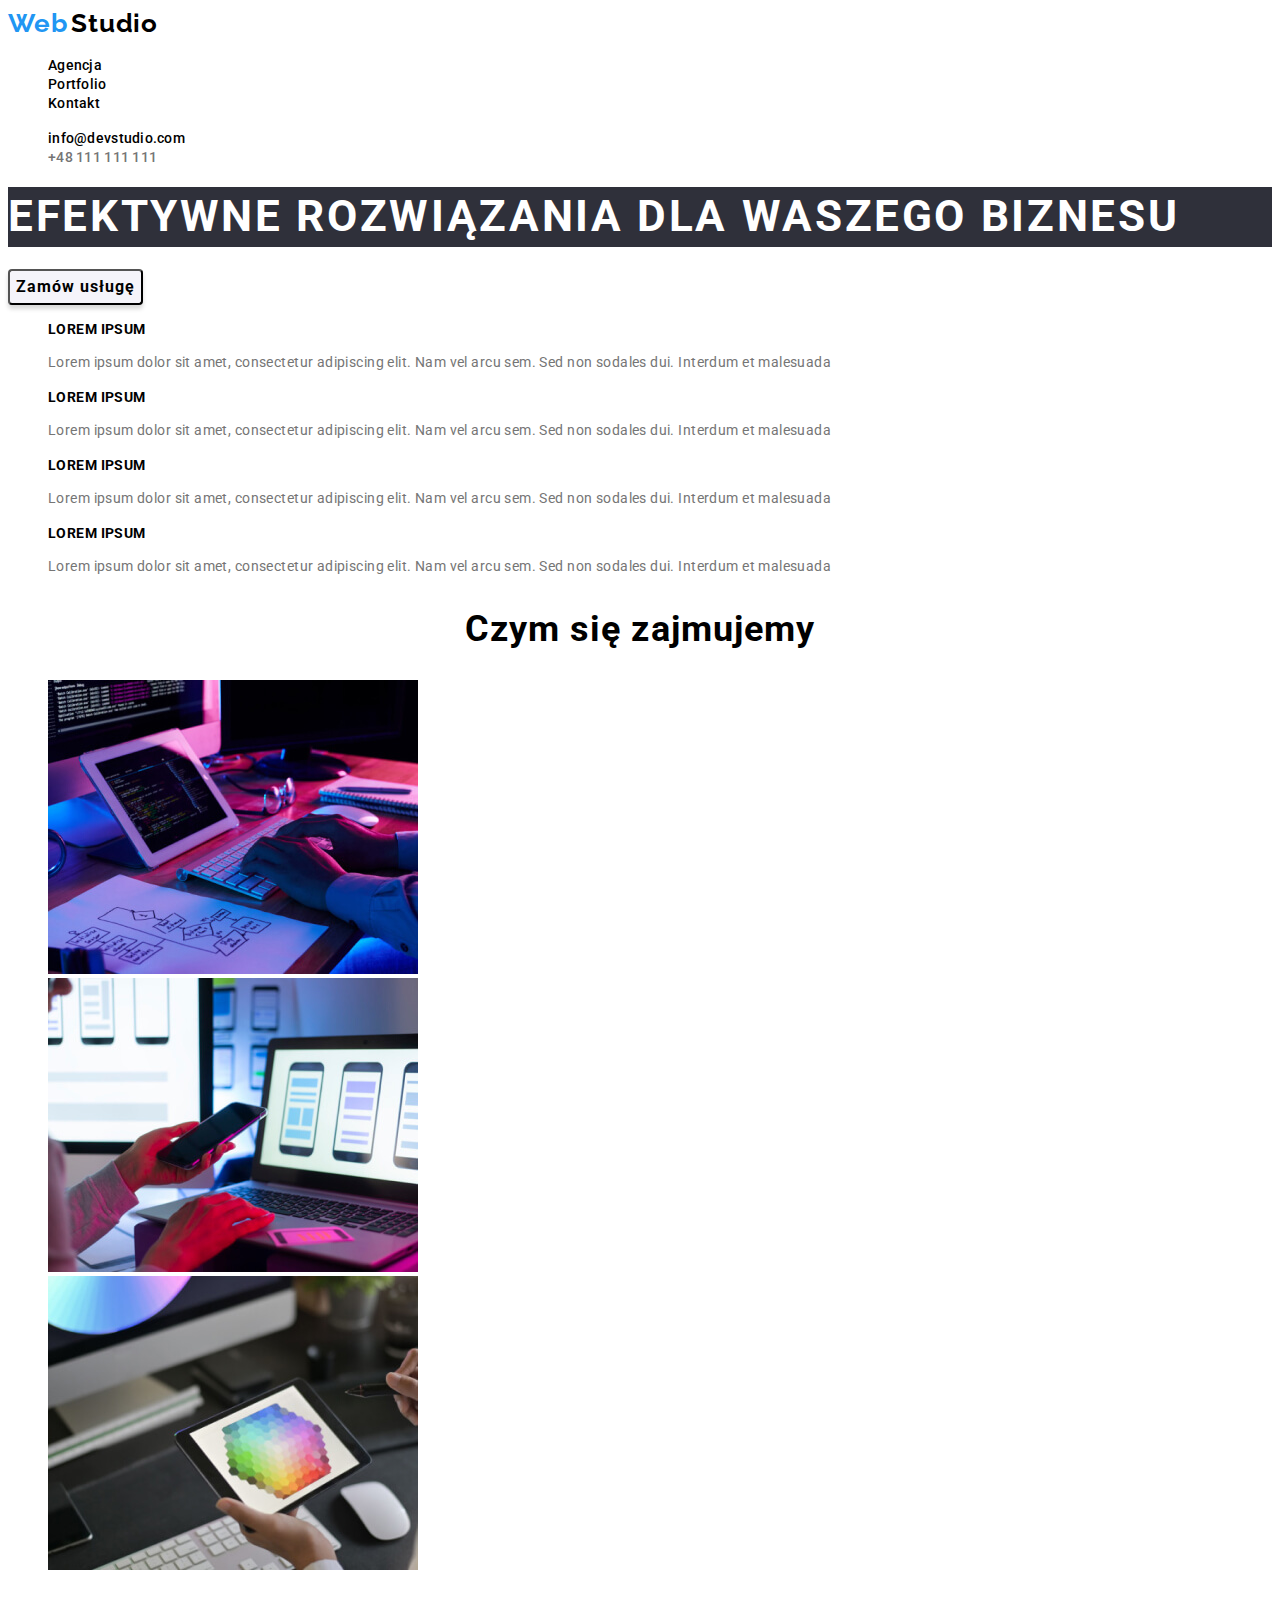
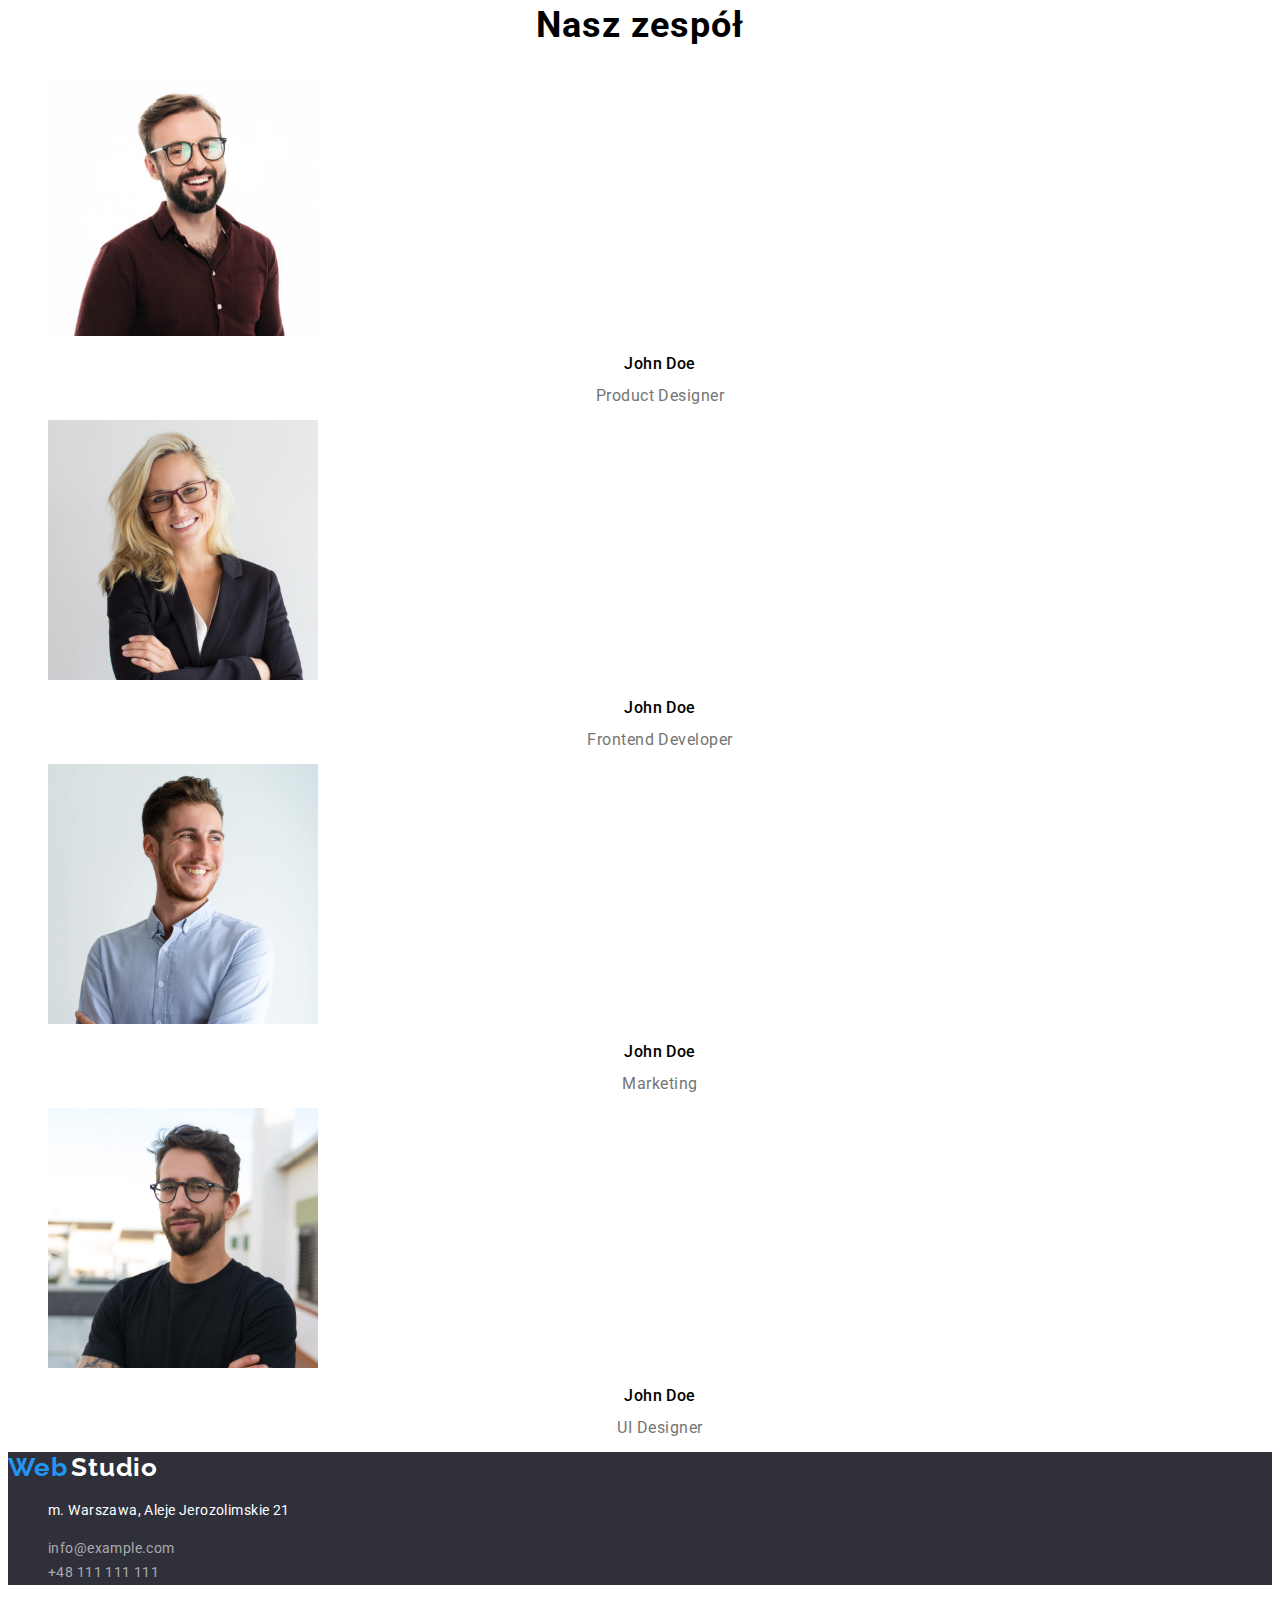
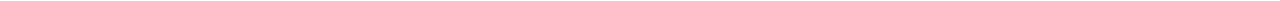
<file: index.html>
<!DOCTYPE html>
<html lang="pl">
  <head>
    <meta charset="UTF-8" />
    <meta http-equiv="X-UA-Compatible" content="IE=edge" />
    <meta name="viewport" content="width=device-width, initial-scale=1.0" />
    <meta name="description" content="First HTML class" />
    <meta name="keywords" content="HTML, CSS, JavaScript" />
    <meta name="author" content="Piotr Wesołowski" />
    <title>Zadanie domowe#2</title>
    <link rel="preconnect" href="https://fonts.googleapis.com">
    <link rel="preconnect" href="https://fonts.gstatic.com" crossorigin>
    <link href="https://fonts.googleapis.com/css2?family=Raleway:ital,wght@0,700;1,700&family=Roboto:ital,wght@0,400;0,500;0,700;0,900;1,400;1,500;1,700;1,900&display=swap" rel="stylesheet">
    <link rel="stylesheet" href="./css/style.css">
  </head>

  <body>
    <header>

      <div>
        <a class="web-studio-logo" href="index.html">
        <span class="web-studio-logo-web">Web</span>
        <span class="web-studio-logo-studio">Studio</span>
        </a>
    </div>

      <nav>
        <ul class="first-list">
          <li><a class="agency" href="Agencja">Agencja</a></li>
          <li><a class="portfolio" href="./portfolio.html">Portfolio</a></li>
          <li><a class="contact" href="Kontakt">Kontakt</a></li>
        </ul>
      </nav>
      <ul class="second-list">
        <li><a class="mail-top" href="mailto:info@devstudio.com">info@devstudio.com</a></li>
        <li><a class="phone-top" href="phone:+48111111111">+48 111 111 111</a></li>
      </ul>
    </header>

    <main>
      
      <section>
        <h1 class="main-title-border"><span class="main-title-text">EFEKTYWNE ROZWIĄZANIA DLA WASZEGO BIZNESU</span></h1>
        <button class="button-main" type="button">Zamów usługę</button>
      </section>

      <section>
        <h2 class="lorem-header">Lorem</h2>
        <ul class="third-list">
            <li>
              <h3 class="lorem">LOREM IPSUM</h3>
              <p class="lorem-text">
                Lorem ipsum dolor sit amet, consectetur adipiscing elit. Nam vel
                arcu sem. Sed non sodales dui. Interdum et malesuada
              </p>
            </li>
            <li>
              <h3 class="lorem">LOREM IPSUM</h3>
              <p class="lorem-text">
                Lorem ipsum dolor sit amet, consectetur adipiscing elit. Nam vel
                arcu sem. Sed non sodales dui. Interdum et malesuada
              </p>
            </li>
            <li>
              <h3 class="lorem">LOREM IPSUM</h3>
              <p class="lorem-text">
                Lorem ipsum dolor sit amet, consectetur adipiscing elit. Nam vel
                arcu sem. Sed non sodales dui. Interdum et malesuada
              </p>
            </li>
            <li>
              <h3 class="lorem">LOREM IPSUM</h3>
              <p class="lorem-text">
                Lorem ipsum dolor sit amet, consectetur adipiscing elit. Nam vel
                arcu sem. Sed non sodales dui. Interdum et malesuada
              </p>
            </li>
          </ul>
      
      </section>

      <section>
        <h2 class="whats-up">Czym się zajmujemy</h2>
        
        <ul class="fourth-list">
          <li>
        <img
          src="./images/1.jpg"
          width="370"
          height="294"
          alt="man hands typing on keyboard"
        >
          </li>

        <li>
        <img
          src="./images/2.jpg"
          width="370"
          height="294"
          alt="woman hand holding mobile over laptop keyboard"
        >
        </li>

        <li>
        <img
          src="./images/3.jpg"
          width="370"
          height="294"
          alt="woman hands holding tablet over desk"
        >
      </li>
        </ul>
      </section>

      <section>
        <h2 class="our-team">Nasz zespół</h2> 
        <ul class="fifth-list">
          <li>
          <img
            src="./images/4.jpg"
            width="270"
            height="260"
            alt="young bearded man with glasses in brown shirt smiling"
          >
          <p class="list-fifth-pic-name">John Doe</p>
          <p class="list-fifth-pic-position">Product Designer</p>
          </li>

       <li>
          <img
            src="./images/5.jpg"
            width="270"
            height="260"
            alt="young blond hair woman with glasses smiling"
          >
          <p class="list-fifth-pic-name">John Doe</p>
          <p class="list-fifth-pic-position">Frontend Developer</p>
          </li>

          <li>
          <img
            src="./images/6.jpg"
            width="270"
            height="260"
            alt="young man in blue shirt smiling"
          >
          <p class="list-fifth-pic-name">John Doe</p>
          <p class="list-fifth-pic-position">Marketing</p>
        </li>
        
        <li>
          <img
            src="./images/7.jpg"
            width="270"
            height="260"
            alt="young bearded man with glasses in black t-shirt"
          >
          <p class="list-fifth-pic-name">John Doe</p>
          <p class="list-fifth-pic-position">UI Designer</p>
        </li>
        
        </ul>
      </section>
    </main>

    <footer class="footer-background">
      <div>
        <a class="web-studio-logo" href="index.html">
          <span class="web-studio-logo-web">Web</span>
          <span class="web-studio-logo-studio-bottom">Studio</span>
          </a>
      </div>
          <ul class="sixth-list">
          <li> <p class="street">m. Warszawa, Aleje Jerozolimskie 21</p></li>
          <li><a class="mail-bottom" href="mailto:info@example.com">info@example.com</a></li>
          <li><a class="phone-bottom" href="tel:+48111111111">+48 111 111 111</a></li>
      </ul>
    </footer>
  </body>
</html>
</file>
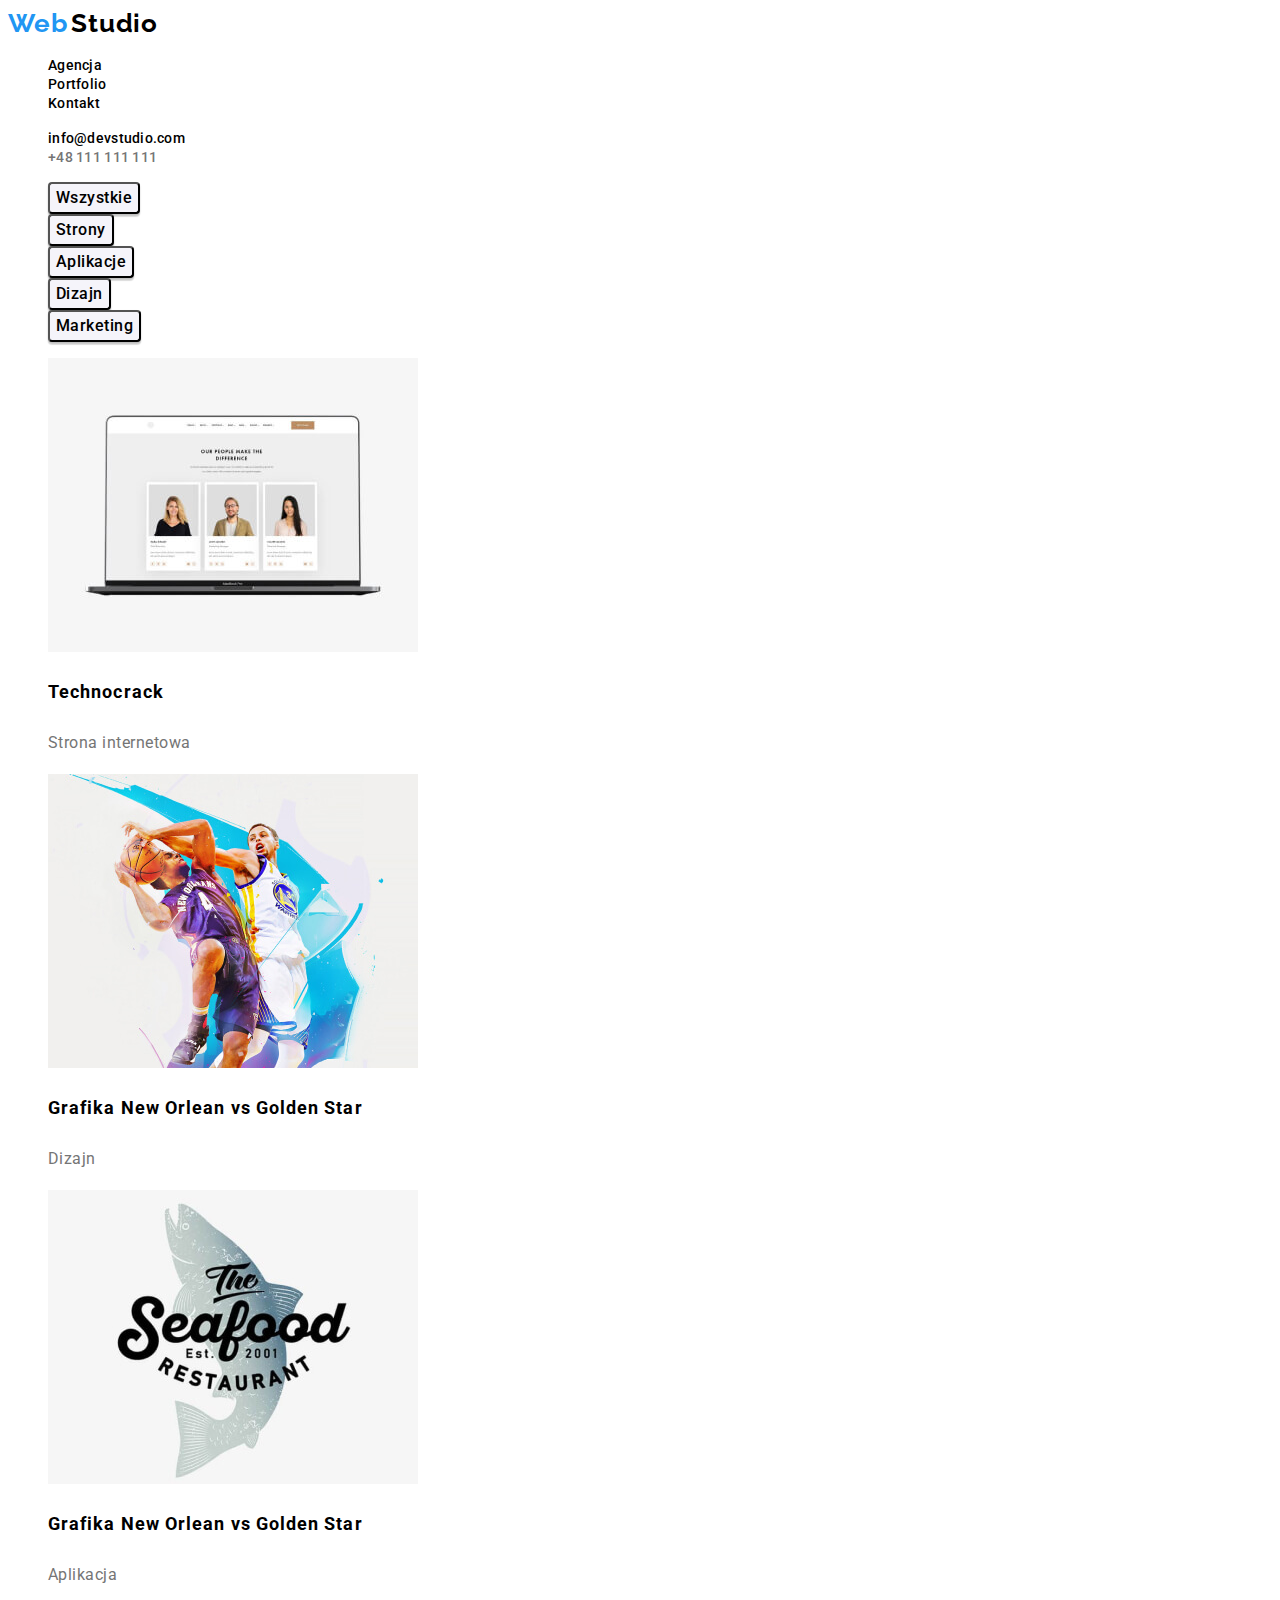
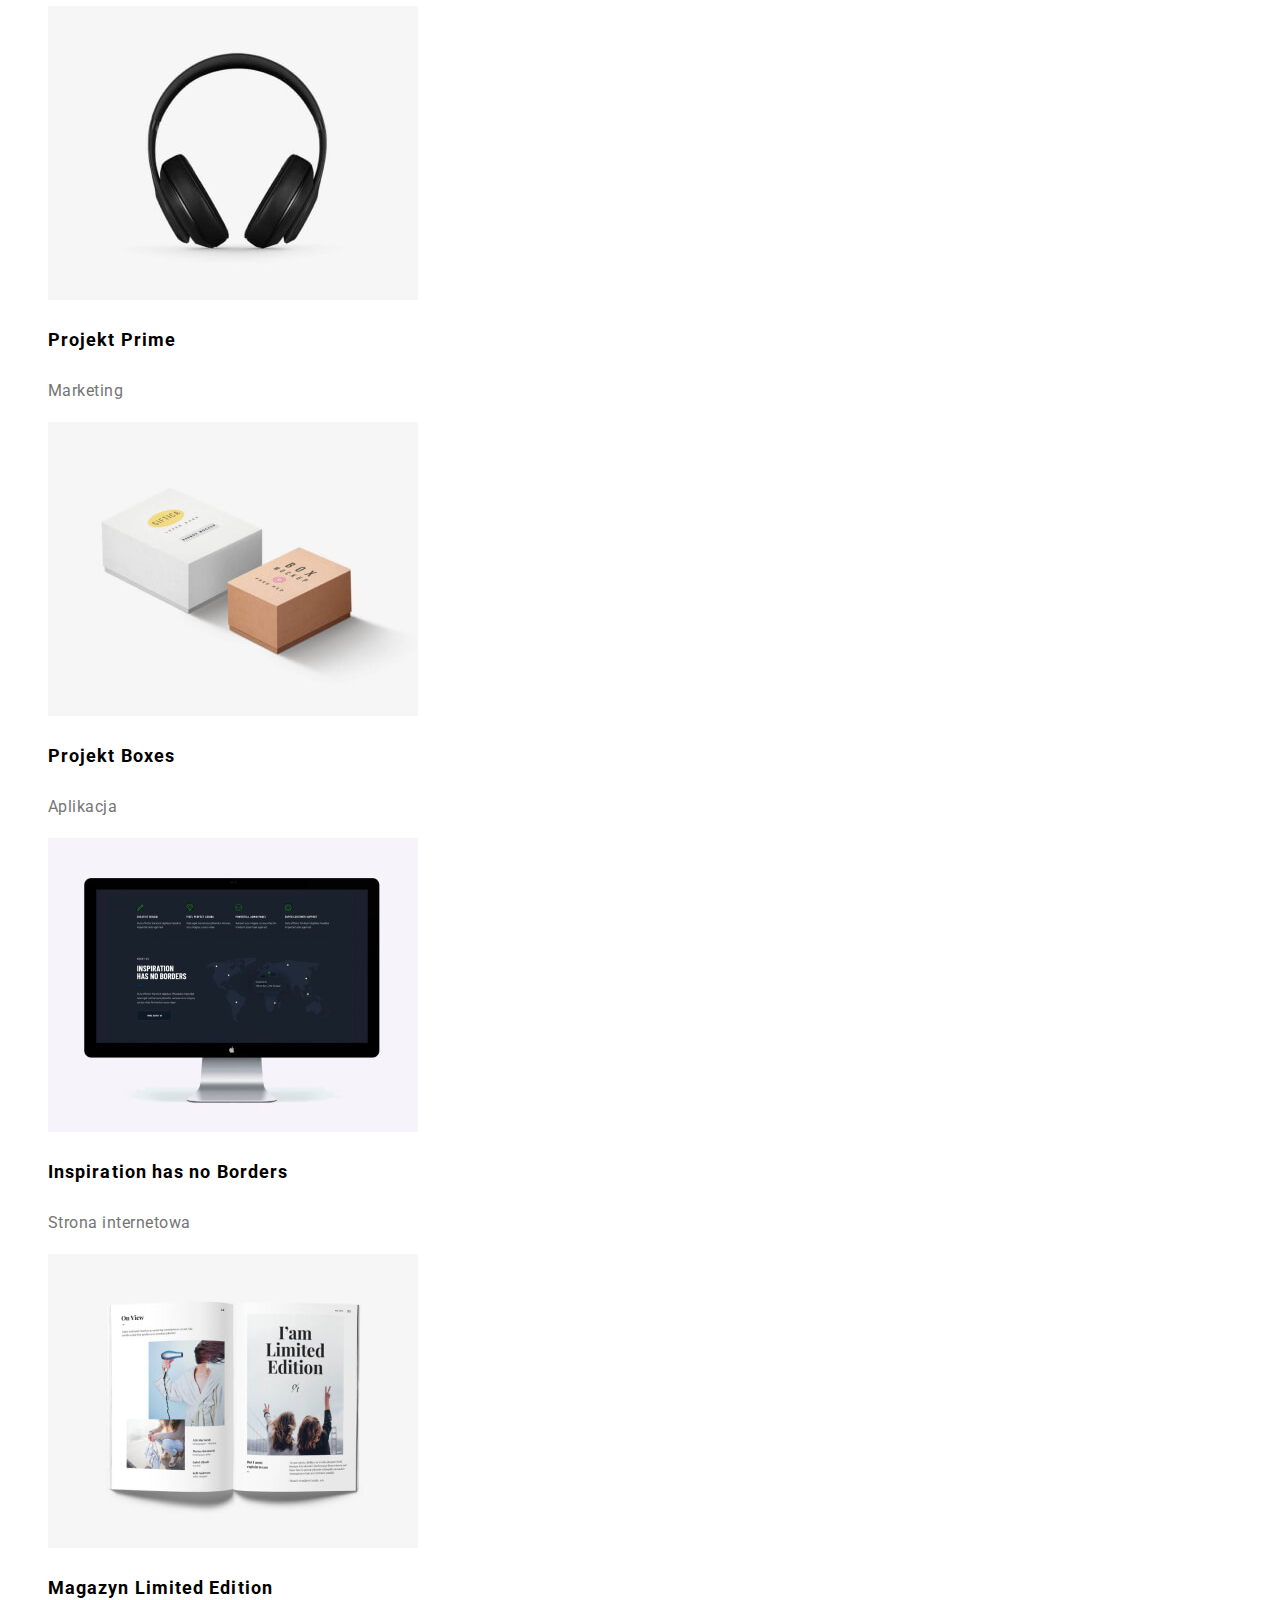
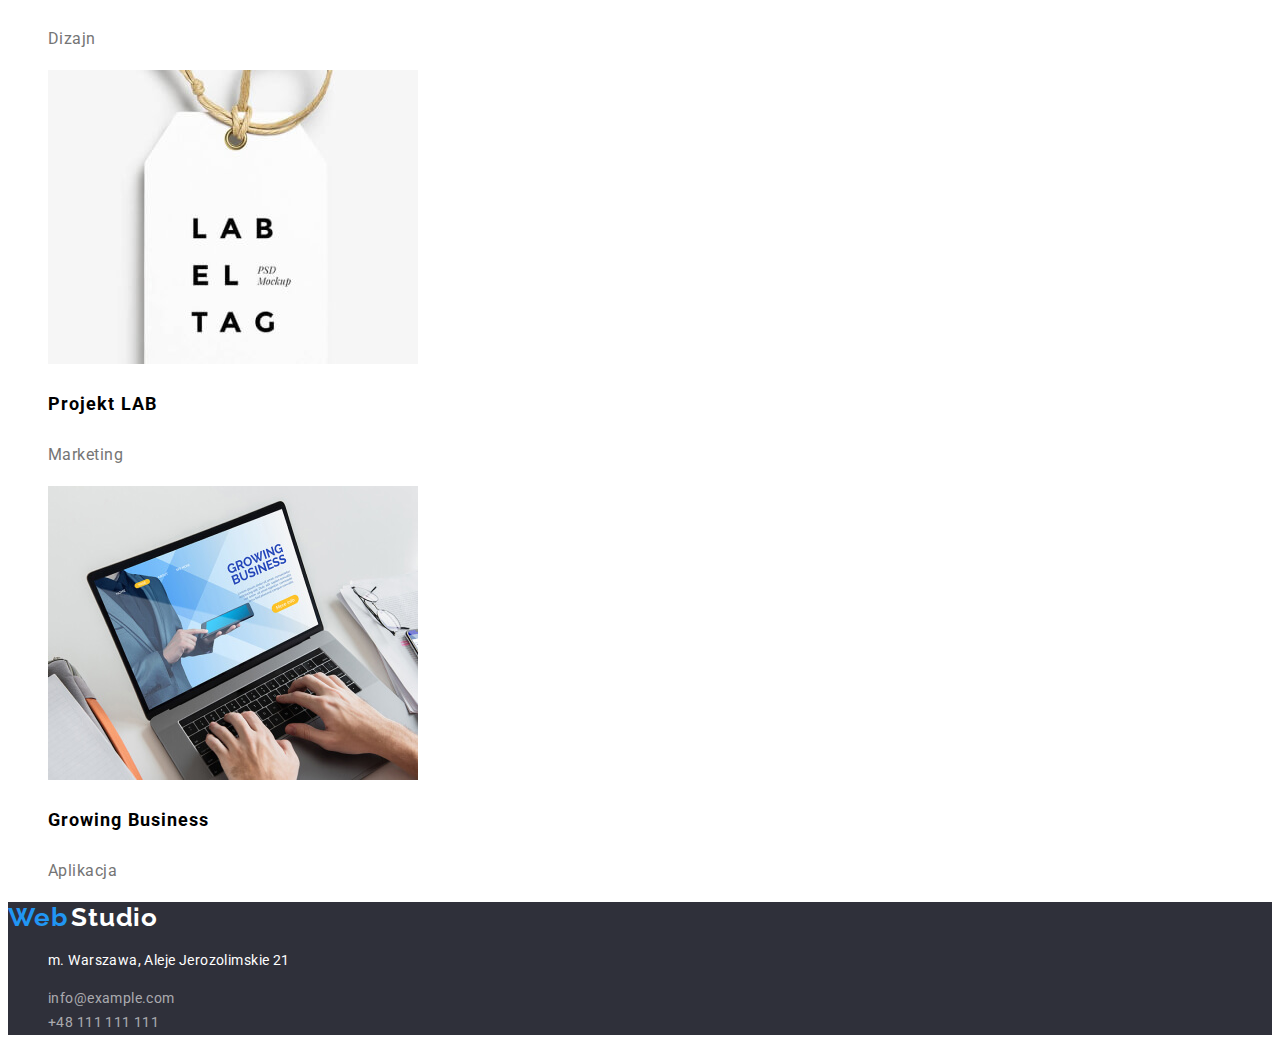
<file: portfolio.html>
<!DOCTYPE html>
<html lang="pl">
  <head>
    <meta charset="UTF-8" />
    <meta http-equiv="X-UA-Compatible" content="IE=edge" />
    <meta name="viewport" content="width=device-width, initial-scale=1.0" />
    <meta name="description" content="First HTML class" />
    <meta name="keywords" content="HTML, CSS, JavaScript" />
    <meta name="author" content="Piotr Wesołowski" />
    <title>Zadanie domowe#2 Portfolio</title>
    <link rel="preconnect" href="https://fonts.googleapis.com">
    <link rel="preconnect" href="https://fonts.gstatic.com" crossorigin>
    <link href="https://fonts.googleapis.com/css2?family=Raleway:ital,wght@0,700;1,700&family=Roboto:ital,wght@0,400;0,500;0,700;0,900;1,400;1,500;1,700;1,900&display=swap" rel="stylesheet">
    <link rel="stylesheet" href="./css/style.css">
  </head>

  <body>
    <header>
      <div>
        <a class="web-studio-logo" href="index.html">
          <span class="web-studio-logo-web">Web</span>
          <span class="web-studio-logo-studio">Studio</span>
        </a>
      </div>

      <nav>
        <ul class="portfolio-list">
          <li><a class="agency" href="Agencja">Agencja</a></li>
          <li><a class="portfolio" href="./portfolio.html">Portfolio</a></li>
          <li><a class="contact" href="Kontakt">Kontakt</a></li>
        </ul>
      </nav>
      <ul class="portfolio-list">
        <li>
          <a class="mail-top" href="mailto:info@devstudio.com"
            >info@devstudio.com</a
          >
        </li>
        <li>
          <a class="phone-top" href="phone:+48111111111">+48 111 111 111</a>
        </li>
      </ul>
    </header>

    <main>
      <section>
        <h2 class="portfolio-filter"></h2>
        <ul class="portfolio-list">
          <li>
            <button class="button-portfolio" type="button">Wszystkie</button>
          </li>
          <li>
            <button class="button-portfolio" type="button">Strony</button>
          </li>
          <li>
            <button class="button-portfolio" type="button">Aplikacje</button>
          </li>
          <li>
            <button class="button-portfolio" type="button">Dizajn</button>
          </li>
          <li>
            <button class="button-portfolio" type="button">Marketing</button>
          </li>
        </ul>
      </section>

      <section>
        <h2 class="portfolio-pics"></h2>

        <ul class="portfolio-list">
          <li>
            <img
              src="./images/8.jpg"
              width="370"
              height="294"
              alt="laptop screen showing 3 persons informations">
            <p class="portfolio-pic-header">Technocrack</p>
            <p class="portfolio-pic-description">Strona internetowa</p>
          </li>

          <li>
            <img
              src="./images/9.jpg"
              width="370"
              height="294"
              alt="2 basketball players jumping">
            <p class="portfolio-pic-header">
              Grafika New Orlean vs Golden Star
            </p>
            <p class="portfolio-pic-description">Dizajn</p>
          </li>

          <li>
            <img
              src="./images/10.jpg"
              width="370"
              height="294"
              alt="SeaFood restaurant logo"
            >
            <p class="portfolio-pic-header">
              Grafika New Orlean vs Golden Star
            </p>
            <p class="portfolio-pic-description">Aplikacja</p>
          </li>
          <li>
            <img
              src="./images/11.jpg"
              width="370"
              height="294"
              alt="headphones"
            >
            <p class="portfolio-pic-header">Projekt Prime</p>
            <p class="portfolio-pic-description">Marketing</p>
          </li>

          <li>
            <img
              src="./images/12.jpg"
              width="370"
              height="294"
              alt="2 carton boxes"
            >
            <p class="portfolio-pic-header">Projekt Boxes</p>
            <p class="portfolio-pic-description">Aplikacja</p>
          </li>

          <li>
            <img
              src="./images/13.jpg"
              width="370"
              height="294"
              alt="pc monitor"
            >
            <p class="portfolio-pic-header">Inspiration has no Borders</p>
            <p class="portfolio-pic-description">Strona internetowa</p>
          </li>
          <li>
            <img
              src="./images/14.jpg"
              width="370"
              height="294"
              alt="colour magazine open on 2 pages"
            >
            <p class="portfolio-pic-header">Magazyn Limited Edition</p>
            <p class="portfolio-pic-description">Dizajn</p>
          </li>

          <li>
            <img
              src="./images/15.jpg"
              width="370"
              height="294"
              alt="paper label tag"
            >
            <p class="portfolio-pic-header">Projekt LAB</p>
            <p class="portfolio-pic-description">Marketing</p>
          </li>

          <li>
            <img
              src="./images/16.jpg"
              width="370"
              height="294"
              alt="man hands typing on laptop"
            >
            <p class="portfolio-pic-header">Growing Business</p>
            <p class="portfolio-pic-description">Aplikacja</p>
          </li>
        </ul>
      </section>
    </main>

    <footer class="footer-background">
      <div>
        <a class="web-studio-logo" href="index.html">
          <span class="web-studio-logo-web">Web</span>
          <span class="web-studio-logo-studio-bottom">Studio</span>
        </a>
      </div>
      <ul class="sixth-list">
        <li><p class="street">m. Warszawa, Aleje Jerozolimskie 21</p></li>
        <li>
          <a class="mail-bottom" href="mailto:info@example.com"
            >info@example.com</a
          >
        </li>
        <li>
          <a class="phone-bottom" href="tel:+48111111111">+48 111 111 111</a>
        </li>
      </ul>
    </footer>
  </body>
</html>
</file>
<file: css/style.css>
:root {
  --black-main: #212121;
  --second-black: #000000;
  --main-blue: #2196f3;
  --background-grey: #2f303a;
  --main-white: #ffffff;
  --second-white: #f5f4fa;
  --main-silver: #757575;
}


body {
  font-family: "Roboto", sans-serif;
  color: var(--main-black);
}

.web-studio-logo {

  text-decoration: none;
}

.web-studio-logo-web {

  font-family: "Raleway";
  font-style: normal;
  font-weight: 700;
  font-size: 26px;
  line-height: 1;
  letter-spacing: 0.03em;
  color: var(--main-blue);
}

.web-studio-logo-studio {
  
    font-family: "Raleway";
    font-style: normal;
    font-weight: 700;
    font-size: 26px;
    line-height: 31px;
    letter-spacing: 0.03em;
    color: var(--second-black);
  }

.web-studio-logo:hover,
.web-studio-logo:focus {

  text-decoration: underline;
  color: var(--main-blue);
}

.first-list {

  list-style-type: none;
}

.agency {
  
  text-decoration: none;
  font-style: normal;
  font-weight: 500;
  font-size: 14px;
  line-height: 16px;
  letter-spacing: 0.02em;
  color: var(--main-black);
}

.agency:hover,
.agency:focus {

  color: var(--main-blue);
}

.portfolio {
  
  text-decoration: none;
  font-style: normal;
  font-weight: 500;
  font-size: 14px;
  line-height: 16px;
  letter-spacing: 0.02em;
  color: var(--main-black);
}

.portfolio:hover,
.portfolio:focus {

  color: var(--main-blue);
}

.contact {

  text-decoration: none;
  font-style: normal;
  font-weight: 500;
  font-size: 14px;
  line-height: 16px;
  letter-spacing: 0.02em;
  color: var(--main-black);
}

.contact:hover,
.contact:focus {
  color: var(--main-blue);
}

.second-list {

  list-style-type: none;
}

.mail-top {

  text-decoration: none;
  font-style: normal;
  font-weight: 500;
  font-size: 14px;
  line-height: 16px;
  letter-spacing: 0.02em;
  color: var(--main-black);
}

.mail-top:hover,
.mail-top:focus {
  color: var(--main-blue);
}

.phone-top {

  text-decoration: none;
  font-style: normal;
  font-weight: 500;
  font-size: 14px;
  line-height: 16px;
  letter-spacing: 0.02em;
  color: var(--main-silver);
}

.phone-top:hover,
.phone-top:focus {

  color: var(--main-blue);
}

.main-title-border {
  
  background: var(--background-grey);
}

.main-title-text {
  
  font-style: normal;
  font-size: 44px;
  line-height: 1.36;
  text-align: center;
  letter-spacing: 0.06em;
  text-transform: uppercase;
  color: var(--main-white);
}

.button-main {
  
  background: var(--second-white);
  box-shadow: 0px 4px 4px rgba(0, 0, 0, 0.15);
  border-radius: 4px;
  font-family: "Roboto";
  font-style: normal;
  font-weight: 700;
  font-size: 16px;
  line-height: 1.88;
  display: flex;
  align-items: center;
  text-align: center;
  letter-spacing: 0.06em;
  color: var(--main-black);
}

.button-main:hover,
.button-main:focus {

  background: var(--main-blue);
  color: var(--main-white);
  box-shadow: 0px 3px 1px rgba(0, 0, 0, 0.1), 0px 1px 2px rgba(0, 0, 0, 0.08),
  0px 2px 2px rgba(0, 0, 0, 0.12);
  border-radius: 4px;
  cursor: pointer;
}

.lorem-header {

  display: none;
}

.third-list {

  list-style-type: none;
}

.lorem {
  
  font-style: normal;
  font-size: 14px;
  line-height: 16px;
  letter-spacing: 0.03em;
  text-transform: uppercase;
 }

.lorem-text {
  
  font-style: normal;
  font-size: 14px;
  line-height: 1.71;
  letter-spacing: 0.03em;
  color: var(--main-silver);
}

.whats-up {
  
  font-style: normal;
  font-size: 36px;
  line-height: 42px;
  text-align: center;
  letter-spacing: 0.03em;
 }

.fourth-list {

  list-style-type: none;
}

.our-team {
  
  font-style: normal;
  font-size: 36px;
  line-height: 42px;
  text-align: center;
  letter-spacing: 0.03em;
  }

.fifth-list {
  list-style-type: none;
}

.list-fifth-pic-name {
  
  font-style: normal;
  font-weight: 500;
  font-size: 16px;
  line-height: 1;
  text-align: center;
  letter-spacing: 0.03em;

}

.list-fifth-pic-position {
  
  font-style: normal;
  font-size: 16px;
  line-height: 1;
  text-align: center;
  letter-spacing: 0.03em;
  color: var(--main-silver);
}

.web-studio-logo-studio-bottom {

  font-family: "Raleway";
    font-style: normal;
    font-weight: 700;
    font-size: 26px;
    line-height: 31px;
    letter-spacing: 0.03em;
    color: var(--main-white);
}

.web-studio-logo-footer {
  
  text-decoration: none;
  font-family: "Raleway";
  font-style: normal;
  font-weight: 700;
  font-size: 26px;
  line-height: 1;
  letter-spacing: 0.03em;
}

.web-studio-logo-footer:hover,
.webs-tudio-logo-footer:focus {

  text-decoration: underline;
  color: var(--main-blue);
}

.footer-background {

 background: var(--background-grey);
}

.sixth-list {

  list-style-type: none;
}

.street {
  
  font-style: normal;
  font-size: 14px;
  line-height: 1.71;
  letter-spacing: 0.03em;
  color: var(--main-white);
}

.mail-bottom {
  
  text-decoration: none;
  font-style: normal;
  font-size: 14px;
  line-height: 1.71;
  letter-spacing: 0.03em;
  color: rgba(255, 255, 255, 0.6);
}

.mail-bottom:hover,
.mail-bottom:focus {

  color: var(--main-blue);
}

.phone-bottom {
 
  text-decoration: none;
  font-style: normal;
  font-size: 14px;
  line-height: 1.71;
  letter-spacing: 0.03em;
  color: rgba(255, 255, 255, 0.6);
}

.phone-bottom:hover,
.phone-bottom:focus {

  color: var(--main-blue);
}

.portfolio-filter {

  display: none;
}

.portfolio-list {

  list-style-type: none;
}

.button-portfolio {
  
  background: var(--second-white);
  box-shadow: 0px 3px 1px rgba(0, 0, 0, 0.1), 0px 1px 2px rgba(0, 0, 0, 0.08),
  0px 2px 2px rgba(0, 0, 0, 0.12);
  border-radius: 4px;
  font-family: "Roboto";
  font-style: normal;
  font-weight: 500;
  font-size: 16px;
  line-height: 1.62;
  text-align: center;
  letter-spacing: 0.03em;
  color: var(--main-black);
}

.button-portfolio:hover,
.button-portfolio:focus {

  background: var(--main-blue);
  color: var(--main-white);
  box-shadow: 0px 3px 1px rgba(0, 0, 0, 0.1), 0px 1px 2px rgba(0, 0, 0, 0.08),
  0px 2px 2px rgba(0, 0, 0, 0.12);
  border-radius: 4px;
  cursor: pointer;
}

.portfolio-pics {
  
  display: none;
}

.portfolio-pic-header {

  font-style: normal;
  font-weight: 700;
  font-size: 18px;
  line-height: 2;
  letter-spacing: 0.06em;
}

.portfolio-pic-description {
  
  font-style: normal;
  font-size: 16px;
  line-height: 1.88;
  letter-spacing: 0.03em;
  color: var(--main-silver);
}
</file>
